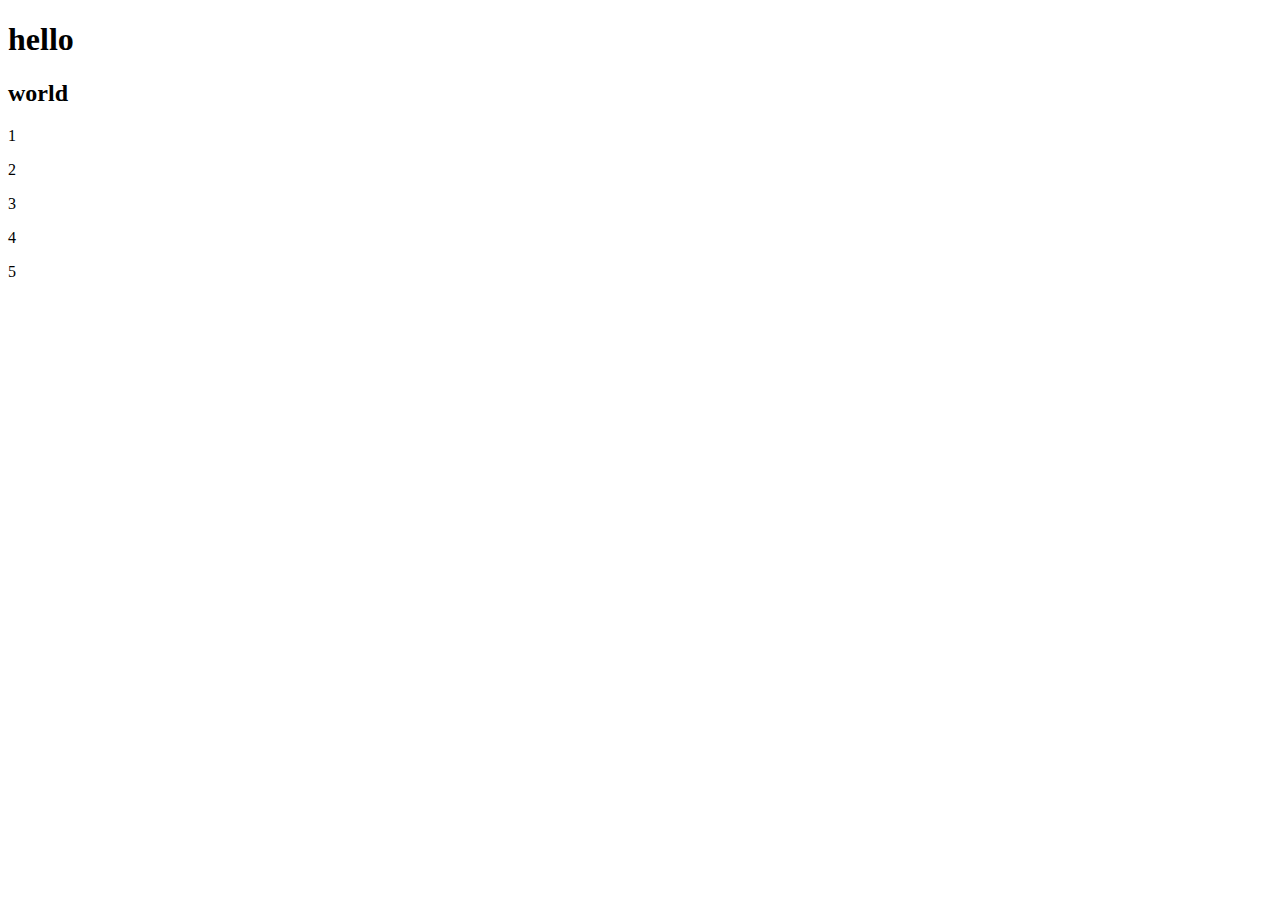
<file: src/templates/sqladmin/example.html>
<!DOCTYPE html>
<html lang="en">
<head>
    <meta charset="UTF-8">
    <meta name="viewport" content="width=device-width, initial-scale=1.0">
    <title>Example view</title>
</head>
<body>
    <h1>hello</h1>
    <h2>world</h2>

    <p>1</p>
    <p>2</p>
    <p>3</p>
    <p>4</p>
    <p>5</p>
</body>
</html>
</file>
